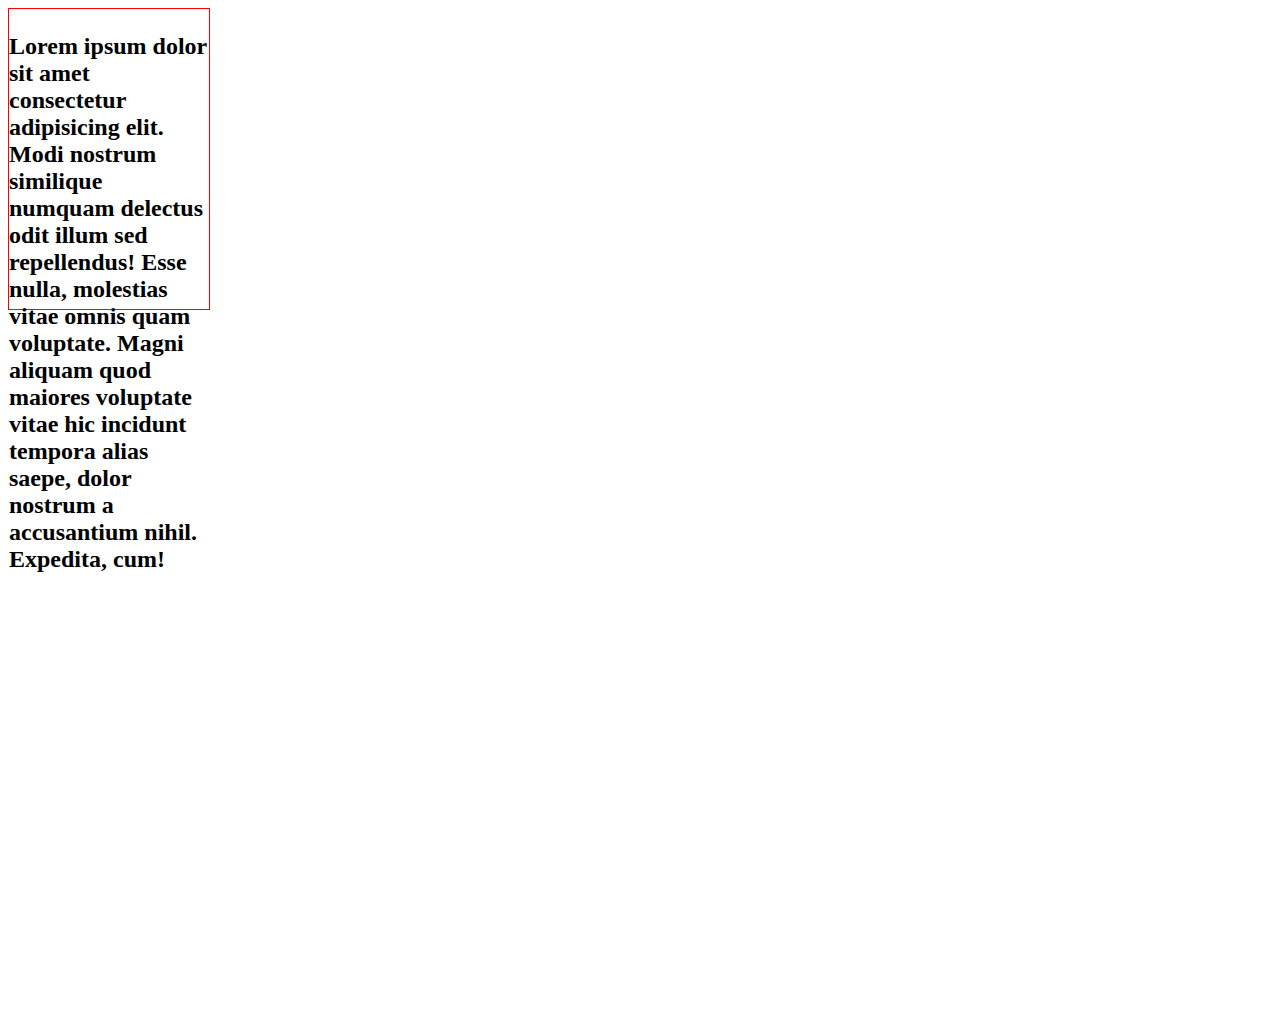
<file: about.html>
<!DOCTYPE html>
<html lang="en">
<head>
    <meta charset="UTF-8">
    <meta http-equiv="X-UA-Compatible" content="IE=edge">
    <meta name="viewport" content="width=device-width, initial-scale=1.0">
    <title>Document</title>
</head>
<body>
    <meta charset="UTF-8">
    <meta http-equiv="X-UA-Compatible" content="IE=edge">
    <meta name="description" content="Free Web tutorials">
    <meta name="keywords" content="HTML, CSS, JavaScript">
    <meta name="author" content="Lala">
    <meta name="viewport" content="width=device-width, initial-scale=1.0">
    <meta http-equiv="refresh" content="30">
    <title>Homework</title>
    <!--------------------------------- required meta tags end---------------------------------------->
    <style>
        html{ scroll-behavior: smooth;} 
    </style>
    <!--!------------------------------- external css files start---------------------------------------->
    <link rel="stylesheet" href="./css/style.css" />
</head>
<body>
    <div class="common">
                <div class="lorem">
                    <h2>
                        <p> Lorem ipsum dolor sit amet consectetur adipisicing elit. Modi nostrum similique numquam delectus odit illum sed repellendus! Esse nulla, molestias vitae omnis quam voluptate. Magni aliquam quod maiores voluptate  vitae hic incidunt tempora alias saepe, dolor nostrum a accusantium nihil. Expedita, cum!</p>
                    </h2>
                </div>
            </div>
        </row>
    </container>
</body>
</html>
</file>
<file: css/style.css>
.common{
    border:1px;
    width:1300px;
    height:1000px;
    margin-left:auto;
    margin-right:auto;

}
.menu{
    border:1px;
    width:1000px;
    height:100px;
    margin-left:auto;
    margin-right:auto;
}
.listler{
    border:1px;
    width:950px;
    height:90px;
    margin-left:auto;
    margin-right:auto;
    margin-top:5px;
}
.lorem{
    width: 200px;
    height: 300px;
    border: 1px solid red;
    
}
</file>
